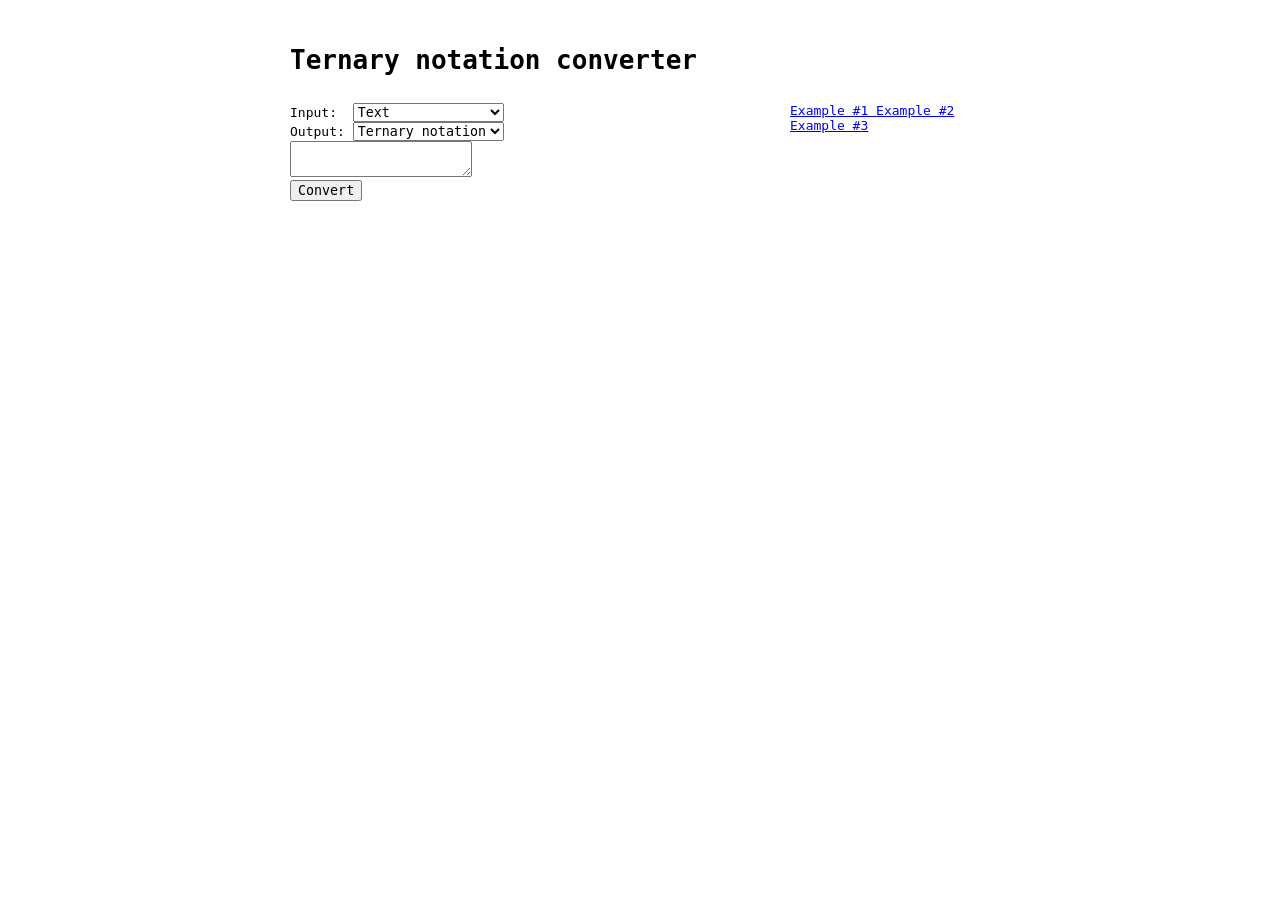
<file: index.html>
<!DOCTYPE html>
<html>
    <head>
        <meta charset="utf-8">
        <meta name="viewport" content="width=device-width, initial-scale=1">
        <title>Ternary notation converter</title>
        <style>
            html * {
                font-family: monospace;
            }
        </style>
        <script type="text/javascript" src="ternary.js"></script>
        <link rel="stylesheet" href="gridify.css">
    </head>
    <body>
        <h1>Ternary notation converter</h1>
        <div id="examples">
            <a href="#"
               data-from="text"
               data-to="ternary"
               data-input="I am the walrus.">
               Example #1
            </a>
            <a href="#"
               data-from="text"
               data-to="ternary"
               data-input="I am the second walrus.">
               Example #2
            </a>
            <a href="#"
               data-from="text"
               data-to="ternary"
               data-input="I am the third walrus.">
               Example #3
            </a>
        </div>
        <form action="#">
            <label for="from">Input:&nbsp;</label>
            <select id="from">
                <option value="text" selected>Text</option>
                <option value="notes">Notes</option>
                <option value="decimal">Decimal notation</option>
                <option value="ternary">Ternary notation</option>
            </select>
            <br />
            <label for="to">Output:</label>
            <select id="to">
                <option value="text">Text</option>
                <option value="decimal">Decimal notation</option>
                <option value="ternary" selected>Ternary notation</option>
            </select>
            <br />
            <textarea id="inputElement"></textarea>
            <br />
            <button type="submit">Convert</button>
        </form>
        <div id="outputElement">
        </div>
    </body>
</html>
</file>
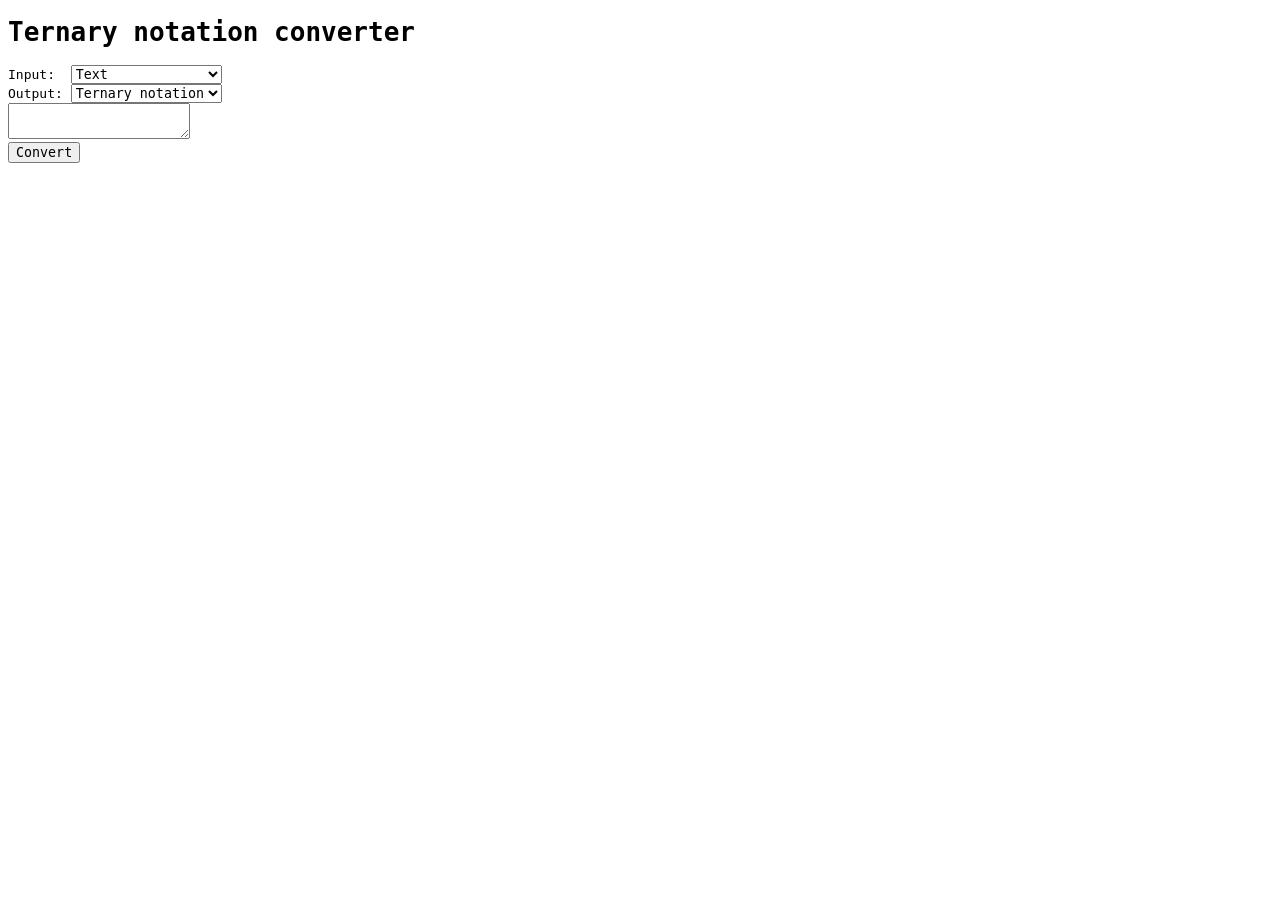
<file: ternary.html>
<!DOCTYPE html>
<html>
    <head>
        <meta charset="utf-8">
        <meta name="viewport" content="width=device-width, initial-scale=1">
        <title>Ternary notation converter</title>
        <style>
            html * {
                font-family: monospace;
            }
        </style>
        <script type="text/javascript" src="ternary.js"></script>
    </head>
    <body>
        <h1>Ternary notation converter</h1>
        <form action="#">
            <label for="from">Input:&nbsp;</label>
            <select id="from">
                <option value="text" selected>Text</option>
                <option value="notes">Notes</option>
                <option value="decimal">Decimal notation</option>
                <option value="ternary">Ternary notation</option>
            </select>
            <br />
            <label for="to">Output:</label>
            <select id="to">
                <option value="text">Text</option>
                <option value="decimal">Decimal notation</option>
                <option value="ternary" selected>Ternary notation</option>
            </select>
            <br />
            <textarea id="inputElement"></textarea>
            <br />
            <button type="submit">Convert</button>
        </form>
        <div id="outputElement">
        </div>
    </body>
</html>
</file>
<file: gridify.css>
body {
    display: grid;
    grid-template: 20px 75px 150px 1fr 20px / 1fr 500px 200px 1fr;
    /* have a look at `min-content`, `max-content` and `fit-content` */
    grid-template-areas:
        ". .      .        ."
        ". header .        ."
        ". form   examples ."
        ". output .        ."
        ". .      .        ."
}
h1 {
    grid-area: header;
}
#examples {
    grid-area: examples;
}
form {
    grid-area: form;
}
#outputElement {
    grid-area: output;
}
</file>
